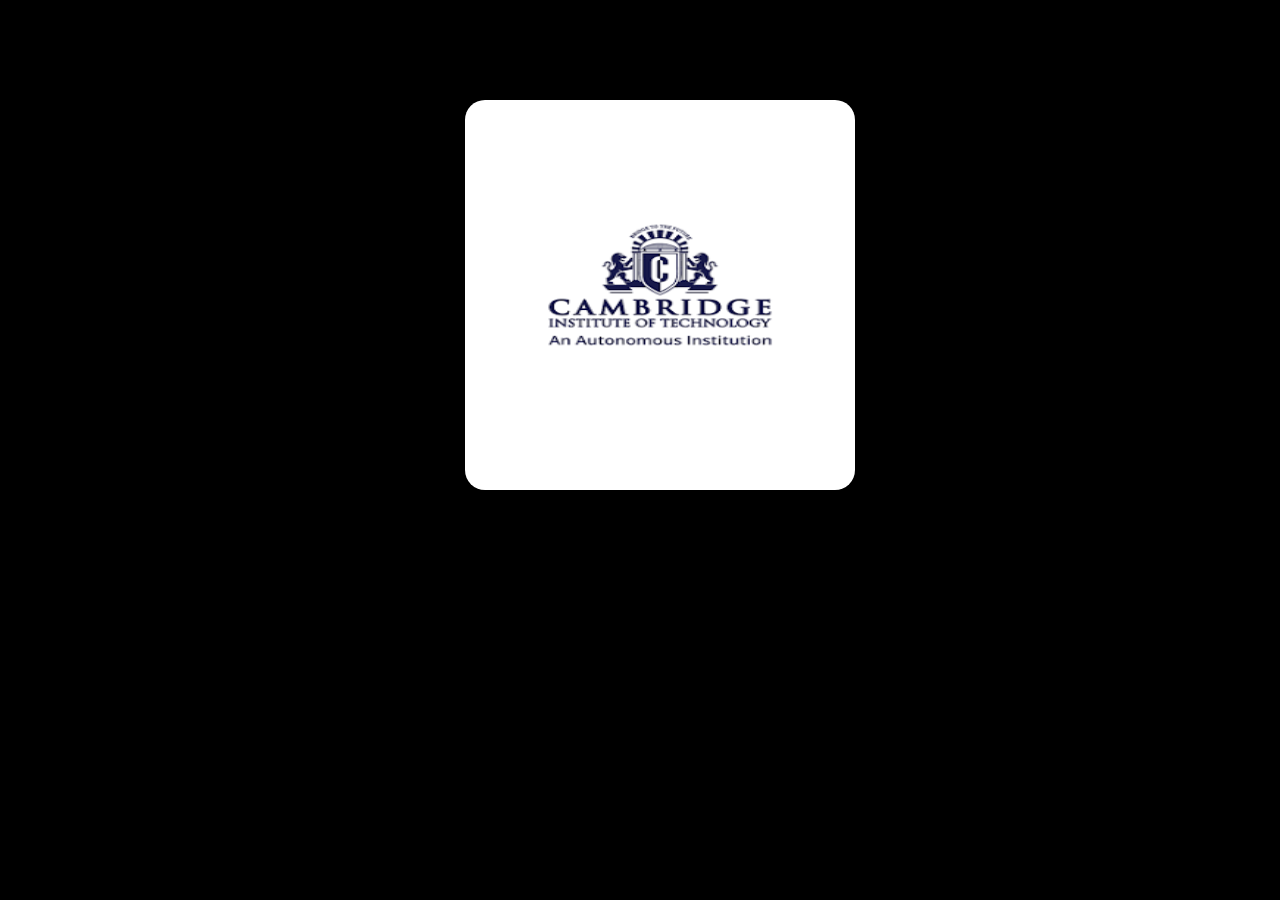
<file: index.html>
<!DOCTYPE html>
<html>
    <head>
    <meta charset="UTF-8">
    <meta name="viewport" content="width=device-width, initial-scale=1.0">
    <link rel="stylesheet" href="style.css">
    </head>
    <body>
        <div class="card_container">
            <div class="card">
                <div class="frontcard">
                <img src="download (2).png" alt="citech logo">
                </div>
                <div class="backcard">
            <div class="backcard_content">
                <h2 class="heading">Cambridge Institute Of Technology</h2>
                <p>Cambridge Institute of Technology (CIT) is a private engineering college located in Bengaluru, Karnataka, India. Established in 2007, it is affiliated with Visvesvaraya Technological University (VTU) and offers undergraduate and postgraduate programs in various fields of engineering and technology. The institute is known for its modern infrastructure, experienced faculty, and emphasis on research and innovation. CIT aims to provide quality education and prepare students for successful careers in the ever-evolving tech industry. <br>
                <a href="https://www.cambridge.edu.in/contact-us/" target="_blank" class="button">Learn More</a>

                </div>
                </div>
            </div>
         </div>
    </body>
    </html>
</file>
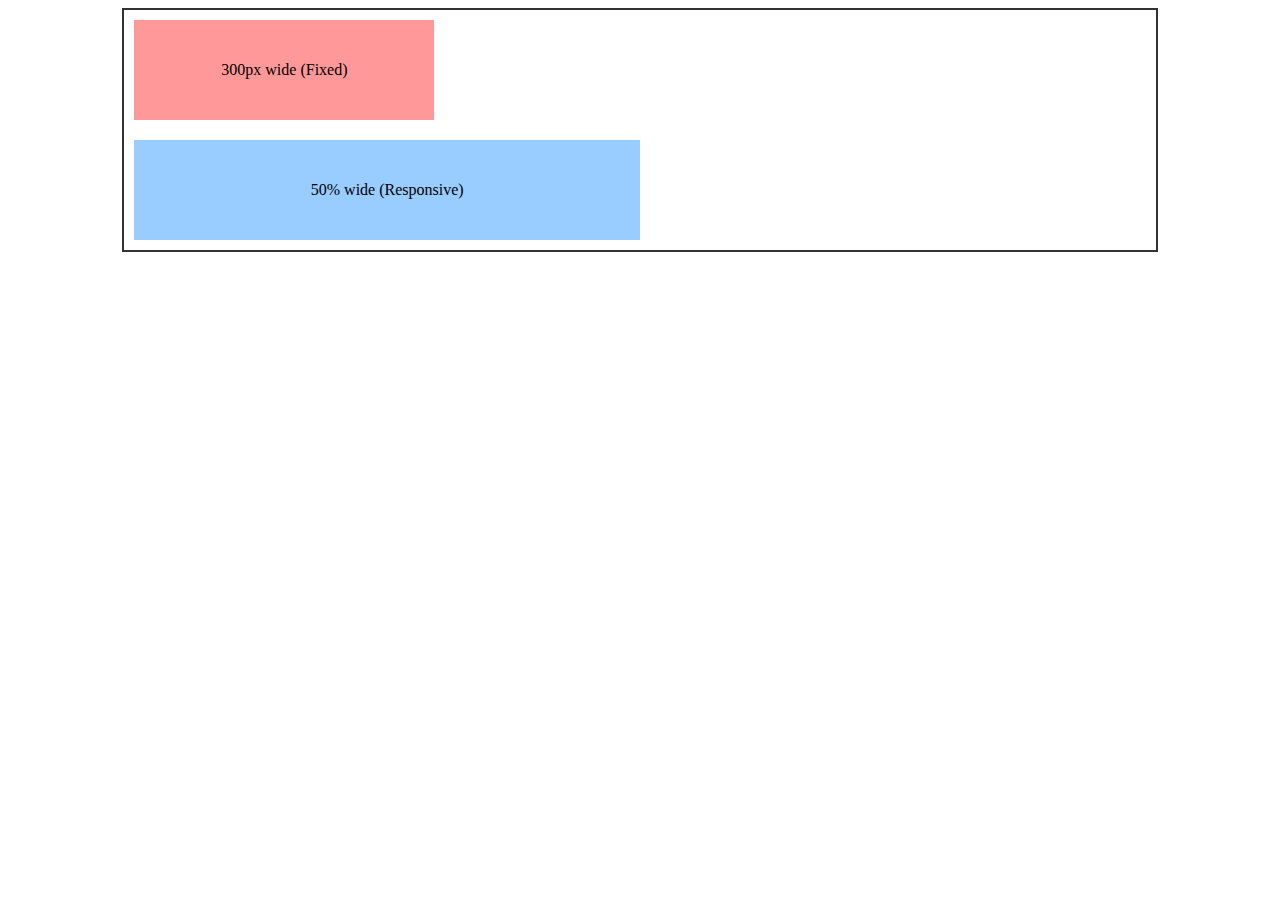
<file: example.html>
<!DOCTYPE html>
<html lang="en">
<head>
  <meta charset="UTF-8">
  <meta name="viewport" content="width=device-width, initial-scale=1.0">
  <title>Pixels vs Percentages</title>
  <style>
    .container {
      width: 80%;
      margin: auto;
      border: 2px solid #333;
      padding: 10px;
    }

    .box-px {
      width: 300px;
      height: 100px;
      background-color: #f99;
      text-align: center;
      line-height: 100px;
      margin-bottom: 20px;
    }

    .box-percent {
      width: 50%;
      height: 100px;
      background-color: #9cf;
      text-align: center;
      line-height: 100px;
    }

    @media (max-width: 500px) {
      body {
        background-color: #eee;
      }
    }
  </style>
</head>
<body>
  <div class="container">
    <div class="box-px">300px wide (Fixed)</div>
    <div class="box-percent">50% wide (Responsive)</div>
  </div>
</body>
</html>
</file>
<file: style.css>
/**,
*::before,
*::after {
    box-sizing: border-box;
   }*/

* {
    margin: 0;
    padding: 0;
    font-family: 'Arial', sans-serif;
    line-height: 1.4;
}
body {
    background-color: black;
    
}
.card_container {
    perspective: 1000px;
    height: 350px;
    width: 350px;
    margin: 100px auto;
}
.card_container:hover .card {
       transform: rotateY(180deg);
    animation: flow-border 3s linear infinite;
    }

    .card{
    height:350px;
    width: 350px;
    transform-style: preserve-3d;
    transition: transform 0.5s ease-in-out;
    
    }
    .frontcard,
    .backcard {
        height: 100%;
        width: 100%;
        backface-visibility: hidden;
        border-radius:20px;
        overflow: hidden;
        position:absolute;
        box-shadow: 0 0 10px rgba(0, 0, 0, 0.5);
    }
    .frontcard{
        background-color:white;
        padding:20px;
       
}
    .frontcard img{
        width: 300px;
        height: 200px;
        margin: 65px auto;
        display: block;
        
        
    }
    .backcard{
        
        position:relative;
        
        padding:4px;
        animation: none;
        border-radius: 20px;
        transform:rotateY(180deg);
        background: linear-gradient(270deg, red, yellow, green, blue, red);
        background-size: 300% 300%;
        animation: flow-border 3s linear infinite;
    }
    .backcard_content{
        background-color:black;
        color: white;
        padding:20px;
        overflow-y: auto;
        transform: translateY(180deg);
        height:100%; /*for scrolling*/
    }
    .button{
        display: inline-block;
        padding: 10px 20px;
        background-color: white;
       
        text-decoration: none;
        border-radius: 5px;
        margin-top: 20px;
        border: 2px solid aqua;
    }
    .heading{
        text-align: center;
        font-size: 24px;
        margin-bottom: 20px;
        
    }
    @keyframes flow-border {
  0% {
    background-position: 0% 50%;
  }
  100% {
    background-position: 100% 50%;
  }
}
</file>
